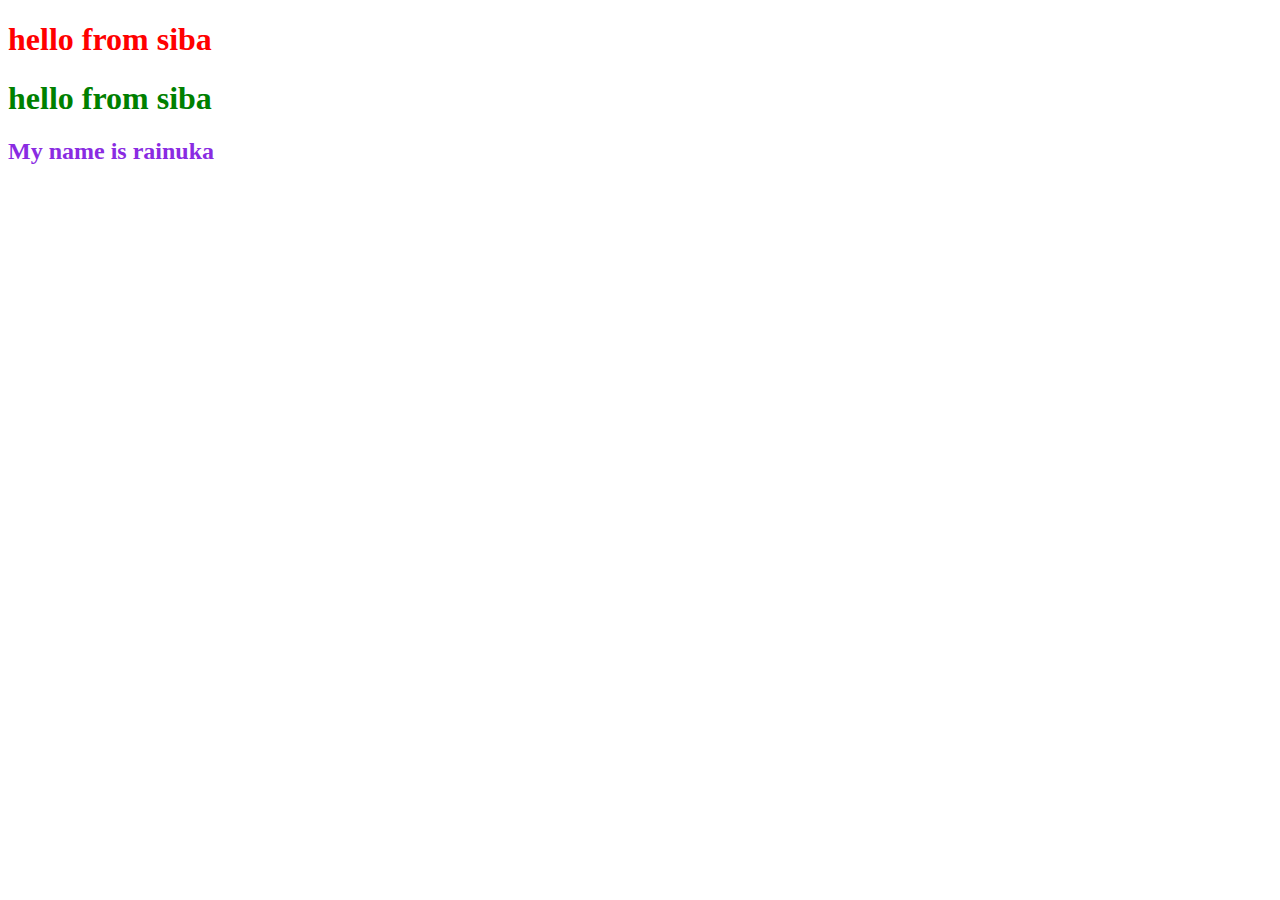
<file: css/index.html>
<!DOCTYPE html>
<html lang="en">
<head>
    <meta charset="UTF-8">
    <meta name="viewport" content="width=device-width, initial-scale=1.0">
    <title>css level 1</title>
    <style>
        h2{
            color:blueviolet
        }
    </style>
</head>
<body>
    <h1 style="color:red">hello from siba</h1>
    <h1 style="color:green">hello from siba</h1>
    <h2>My name is rainuka </h2>
</body>
</html>
</file>
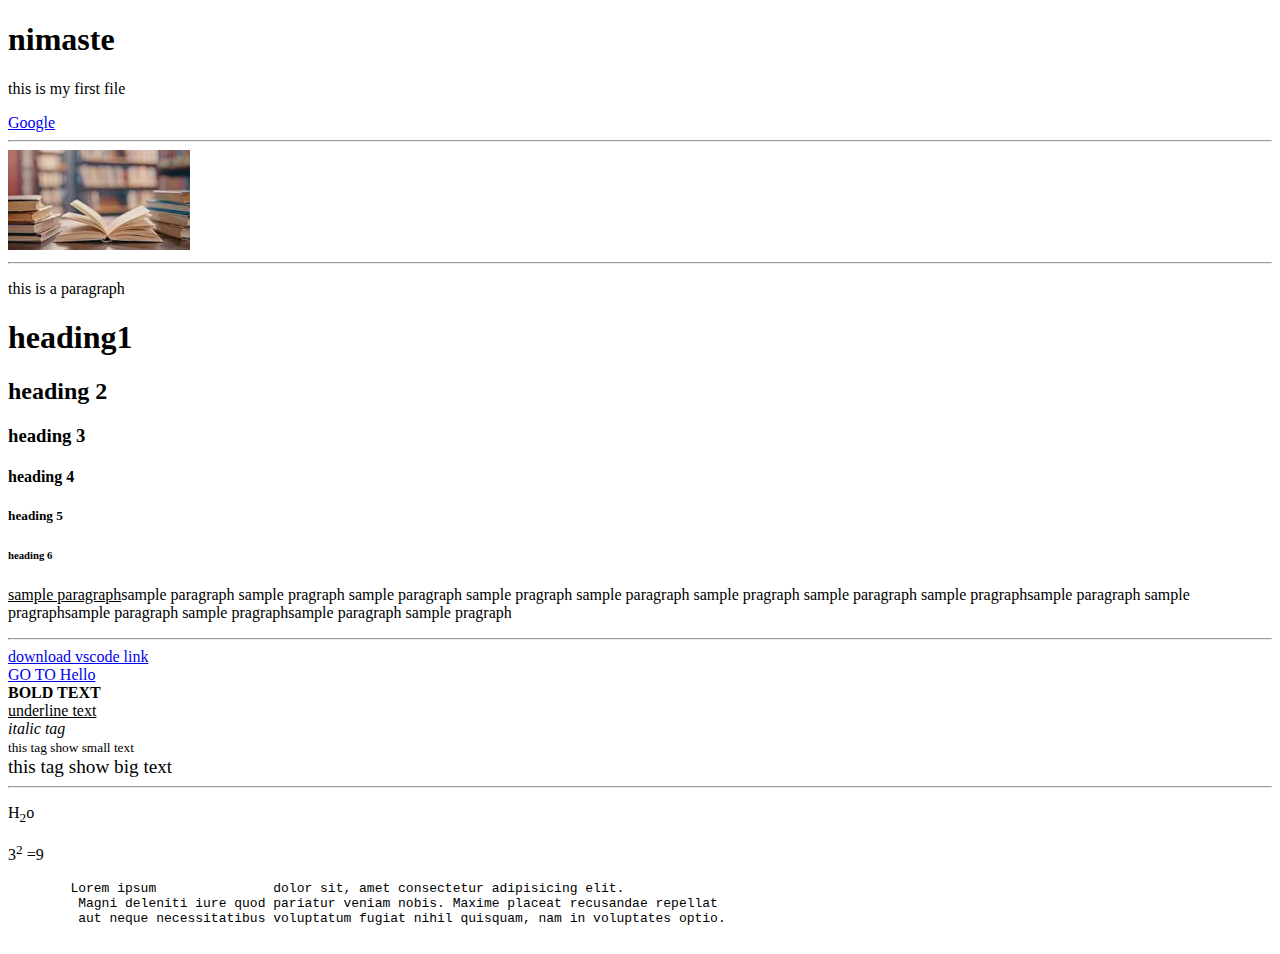
<file: project1/index.html>
<!DOCTYPE html>
<html lang="en">
<head>
    <meta charset="UTF-8">
    <meta name="viewport" content="width=device-width, initial-scale=1.0">
    <title>Document</title>
</head>
<body>
    <h1>nimaste</h1>
    <p>this is my first file</p>
    <a href="https://google.com">Google</a>
    <hr/>
    <img src="[data-uri]"height="100" alt="Example Image">
    <hr/>
    <p>this is a paragraph</p>
    <h1>heading1</h1>
     <h2>heading 2 </h2>
    <h3>heading 3</h3>
    <h4>  heading 4</h4>
    <h5>heading 5</h5>
    <h6>heading 6</h6>
    <p>
        <u>sample paragraph</u>sample paragraph sample pragraph sample paragraph sample pragraph sample paragraph sample pragraph sample paragraph sample pragraphsample paragraph sample pragraphsample paragraph sample pragraphsample paragraph sample pragraph</p>
        <hr/>
    <a href="https://code.visualstudio.com/download">download vscode link</a>
    <br/>
    <a href="C:\Users\H.H\Desktop\HTML\htmll\project1\hello.html">GO TO Hello</a>
    <br/>
    <b>BOLD TEXT</b>
    <br/>
    <u>underline text</u>
    <br/>
    <i>italic tag</i>
    <br/>
    <small>this tag show small text</small>
    <br/>
    <big>this tag show big text</big>
    <hr>
    <p>H<sub>2</sub>o</p>
    <p>3<sup>2</sup> =9</p>
    <pre>
        Lorem ipsum               dolor sit, amet consectetur adipisicing elit.
         Magni deleniti iure quod pariatur veniam nobis. Maxime placeat recusandae repellat 
         aut neque necessitatibus voluptatum fugiat nihil quisquam, nam in voluptates optio.
    </pre>
</body>
</html>
</file>
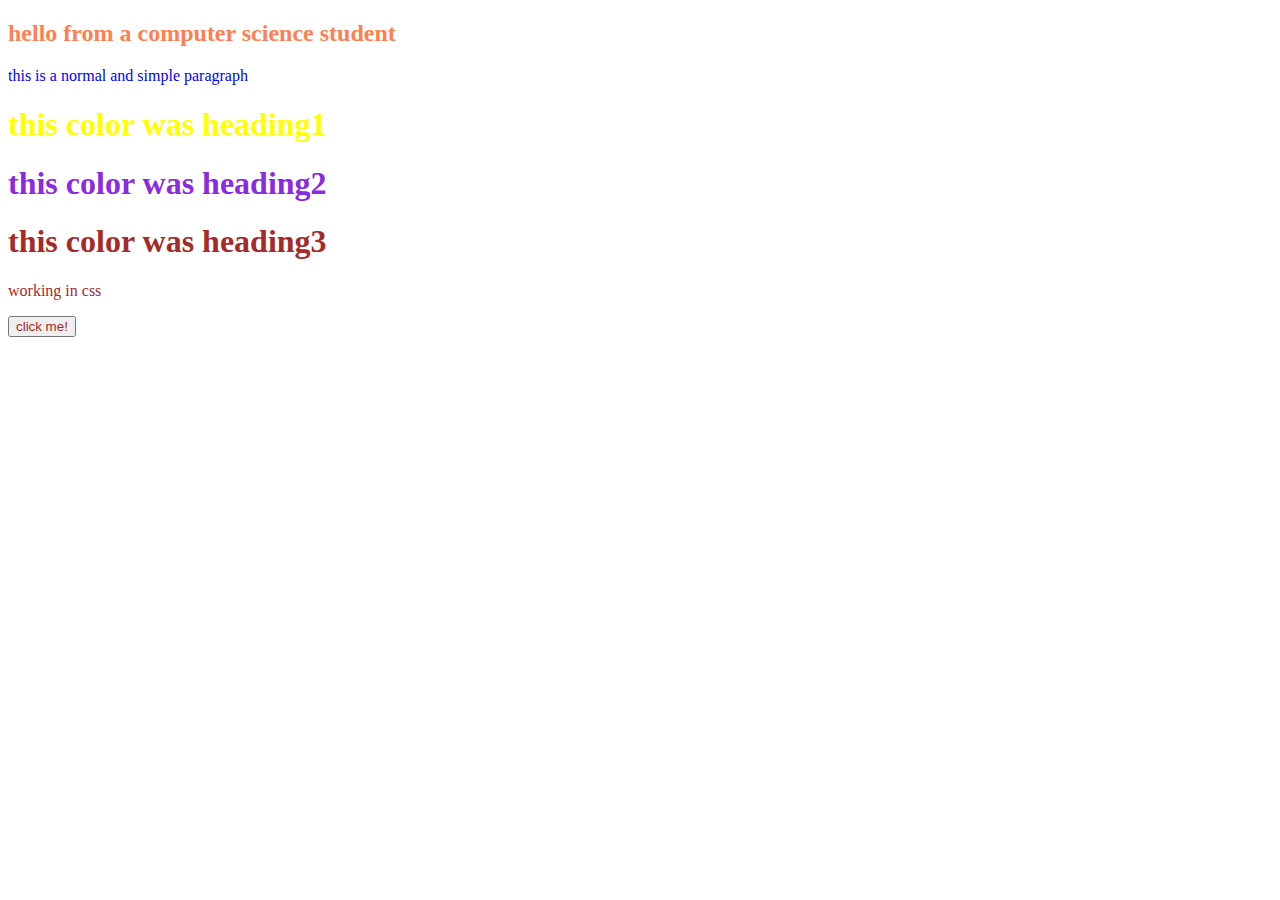
<file: css/externelstyle.html>
<!DOCTYPE html>
<html lang="en">
<head>
    <meta charset="UTF-8">
    <meta name="viewport" content="width=device-width, initial-scale=1.0">
    <title>Document</title>
    <link rel="stylesheet" href="style.css">
</head>
<body> 
    <h2>hello from a computer science student</h2>
    <p>this is a normal and simple paragraph</p>
    <h1 id="headingone">this color was heading1</h1>
    <h1 id="headingtwo">this color was heading2</h1>
    <h1 class="myclass">this color was heading3</h1>
     <p class="myclass">working in css</p>
    <button>click me!</button>
</body>
</html>
</file>
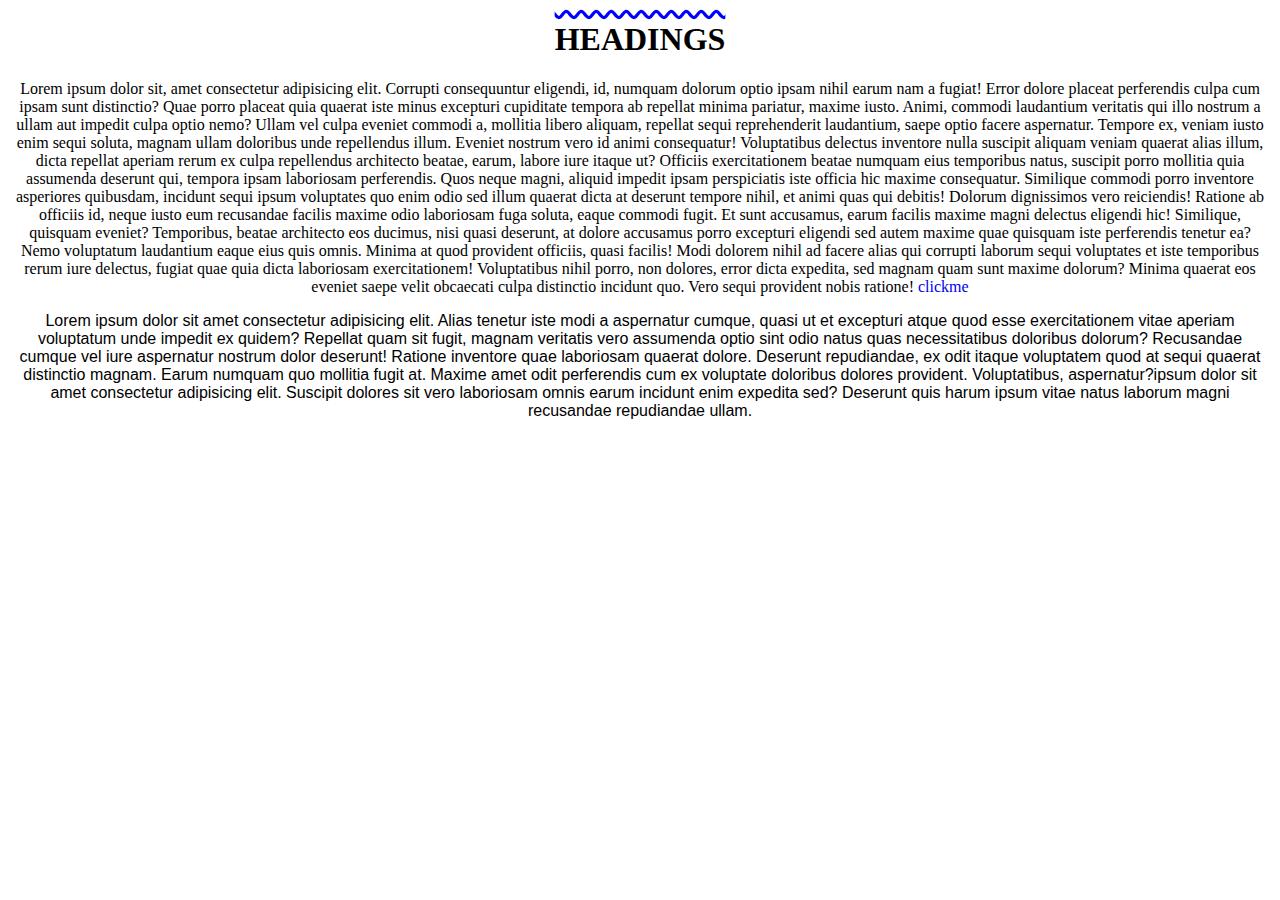
<file: css/text.html>
<!DOCTYPE html>
<html lang="en">
<head>
    <meta charset="UTF-8">
    <meta name="viewport" content="width=device-width, initial-scale=1.0">
    <title>Document</title>
    <link rel="stylesheet" href="text.css">
</head>

<body>
    <h1>HEADINGS</h1>
    <p id="one">Lorem ipsum dolor sit, amet consectetur adipisicing elit. Corrupti consequuntur eligendi, id, numquam dolorum optio ipsam nihil earum nam a fugiat! Error dolore placeat perferendis culpa cum ipsam sunt distinctio?
Quae porro placeat quia quaerat iste minus excepturi cupiditate tempora ab repellat minima pariatur, maxime iusto. Animi, commodi laudantium veritatis qui illo nostrum a ullam aut impedit culpa optio nemo?
Ullam vel culpa eveniet commodi a, mollitia libero aliquam, repellat sequi reprehenderit laudantium, saepe optio facere aspernatur. Tempore ex, veniam iusto enim sequi soluta, magnam ullam doloribus unde repellendus illum.
Eveniet nostrum vero id animi consequatur! Voluptatibus delectus inventore nulla suscipit aliquam veniam quaerat alias illum, dicta repellat aperiam rerum ex culpa repellendus architecto beatae, earum, labore iure itaque ut?
Officiis exercitationem beatae numquam eius temporibus natus, suscipit porro mollitia quia assumenda deserunt qui, tempora ipsam laboriosam perferendis. Quos neque magni, aliquid impedit ipsam perspiciatis iste officia hic maxime consequatur.
Similique commodi porro inventore asperiores quibusdam, incidunt sequi ipsum voluptates quo enim odio sed illum quaerat dicta at deserunt tempore nihil, et animi quas qui debitis! Dolorum dignissimos vero reiciendis!
Ratione ab officiis id, neque iusto eum recusandae facilis maxime odio laboriosam fuga soluta, eaque commodi fugit. Et sunt accusamus, earum facilis maxime magni delectus eligendi hic! Similique, quisquam eveniet?
Temporibus, beatae architecto eos ducimus, nisi quasi deserunt, at dolore accusamus porro excepturi eligendi sed autem maxime quae quisquam iste perferendis tenetur ea? Nemo voluptatum laudantium eaque eius quis omnis.
Minima at quod provident officiis, quasi facilis! Modi dolorem nihil ad facere alias qui corrupti laborum sequi voluptates et iste temporibus rerum iure delectus, fugiat quae quia dicta laboriosam exercitationem!
Voluptatibus nihil porro, non dolores, error dicta expedita, sed magnam quam sunt maxime dolorum? Minima quaerat eos eveniet saepe velit obcaecati culpa distinctio incidunt quo. Vero sequi provident nobis ratione!
<Lorem ipsum dolor sit amet consectetur adipisicing elit. Debitis facere, voluptatum voluptas ipsam neque est animi corrupti nisi velit explicabo esse iste placeat odit eos hic ad maiores culpa facilis!</p>
    <a href="www.google.com">clickme</a>
    <p id="two">Lorem ipsum dolor sit amet consectetur adipisicing elit. Alias tenetur iste modi a aspernatur cumque, quasi ut et excepturi atque quod esse exercitationem vitae aperiam voluptatum unde impedit ex quidem?
    Repellat quam sit fugit, magnam veritatis vero assumenda optio sint odio natus quas necessitatibus doloribus dolorum? Recusandae cumque vel iure aspernatur nostrum dolor deserunt! Ratione inventore quae laboriosam quaerat dolore.
    Deserunt repudiandae, ex odit itaque voluptatem quod at sequi quaerat distinctio magnam. Earum numquam quo mollitia fugit at. Maxime amet odit perferendis cum ex voluptate doloribus dolores provident. Voluptatibus, aspernatur?ipsum dolor sit amet consectetur adipisicing elit. Suscipit dolores sit vero laboriosam omnis earum incidunt enim expedita sed? Deserunt quis harum ipsum vitae natus laborum magni recusandae repudiandae ullam.</p>
  
</body>
</html>
</file>
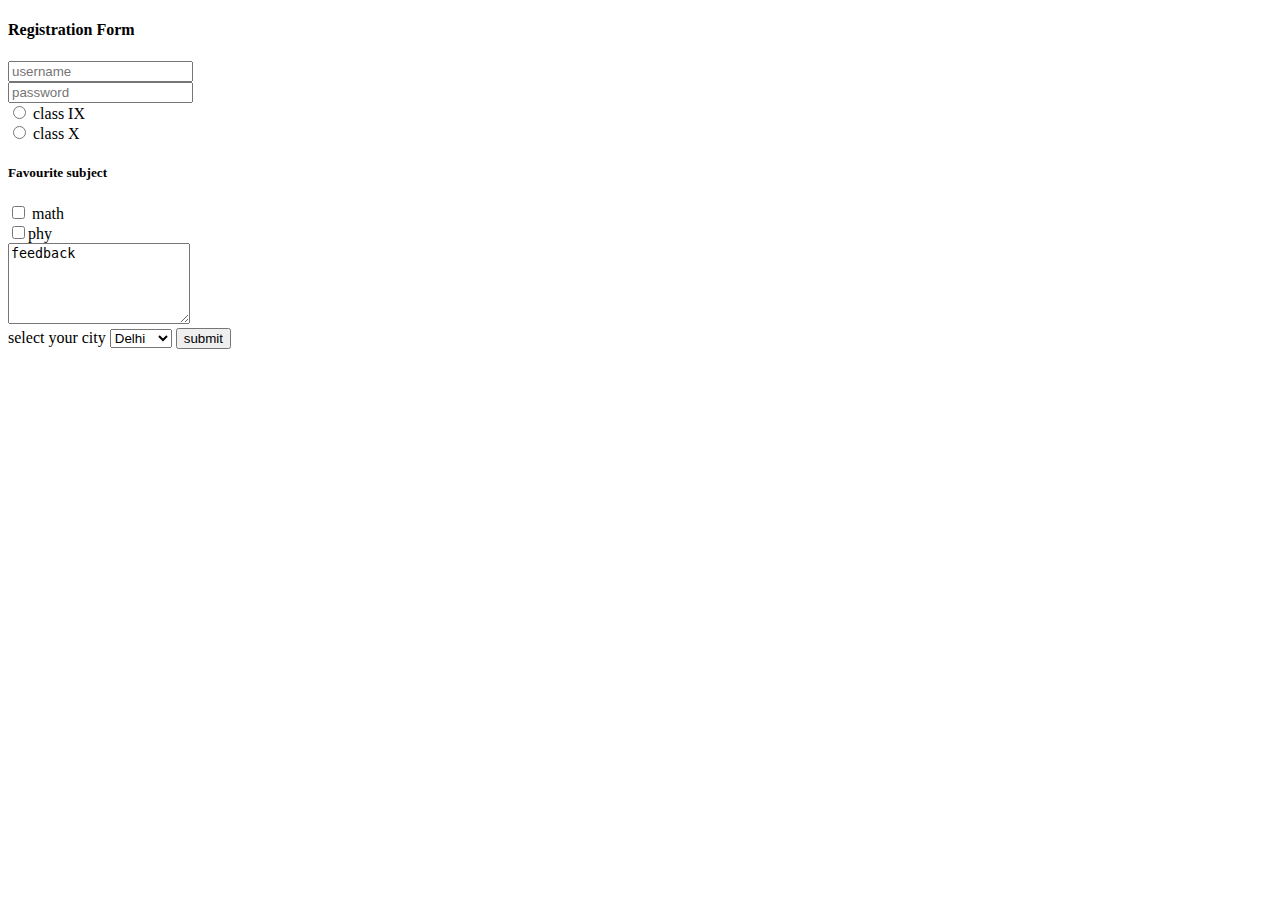
<file: project2/form.html>
<!DOCTYPE html>
<html lang="en">
<head>
    <meta charset="UTF-8">
    <meta name="viewport" content="width=>, initial-scale=1.0">
    <title>Document</title>
</head>
<body>
   <h4>Registration Form </h4>
    <form action="/action.php">
        <input type="text" placeholder = "username">
        <br>
        <input type="password" placeholder = "password">
        <br>
        <label for ="102">
            <input type ="radio" value ="class IX" name ="class" id="102"> class IX

        </label>
        <br>
         <label for ="103">
            <input type ="radio" value ="class X" name ="class" id="103"> class X

        </label>
        <br>
        <h5>Favourite subject</h5>
        <label for="math">
        <input type="checkbox" value ="math" name="subject" id="102"> math

    </label>
    <br>
    <label for="phy">
        <input type="checkbox" value="phy" name="subject" id="102">phy
        
    </label>
    <br>
    <textarea name="feedback" id="102" placeholder="please give me your feedback"rows="5">feedback</textarea>
    <br>
    select your city 
    <select name="city">
    
        <option value ="Delhi">Delhi</option>
        <option value="sukkur">sukkur</option>
    </select>
    <input type ="submit"value ="submit">
</form>
    
    
</body>
</html>
</file>
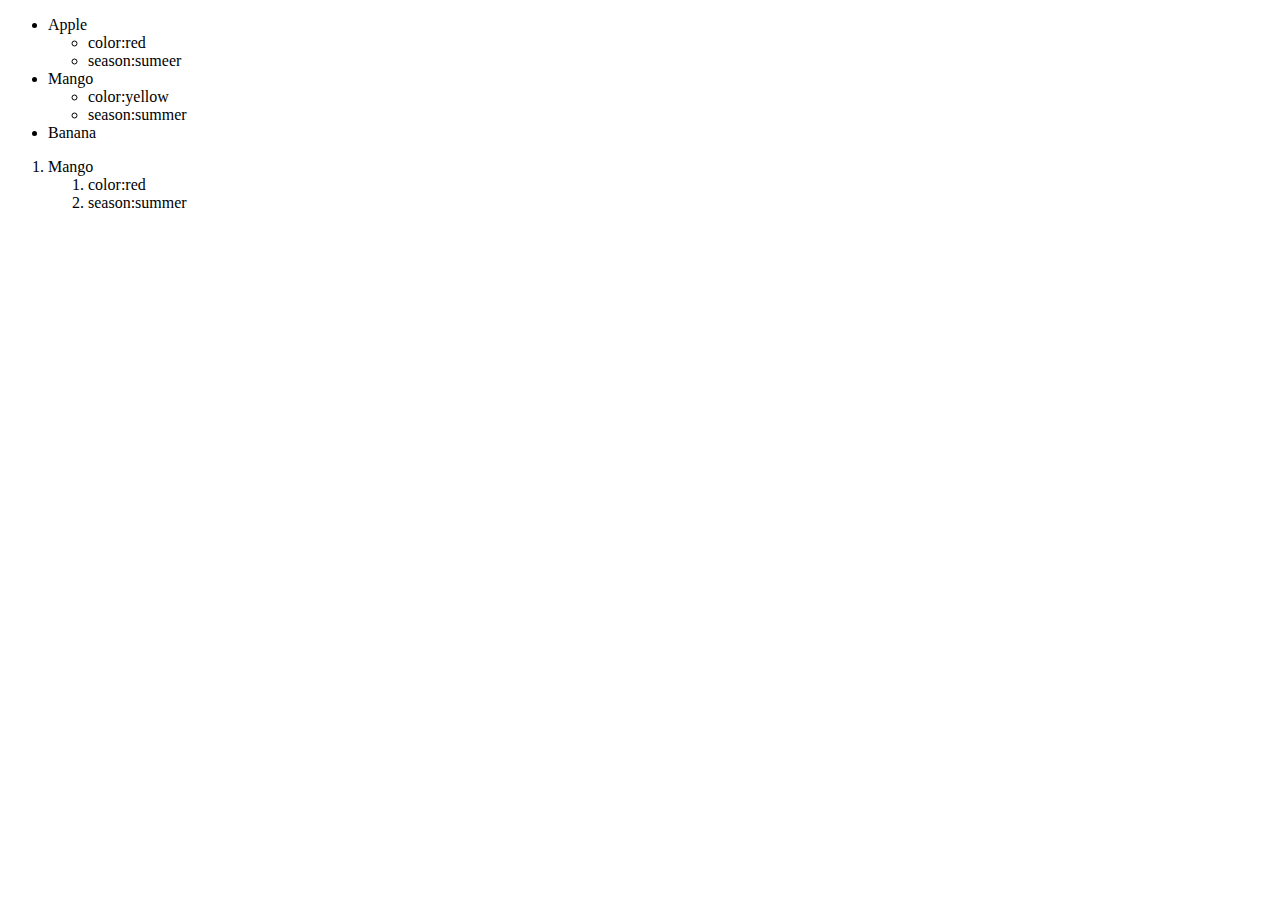
<file: project2/list.html>
<!DOCTYPE html>
<html lang="en">
<head>
    <meta charset="UTF-8">
    <meta name="viewport" content="width=device-width, initial-scale=1.0">
    <title>Document</title>
</head>
<body>
    <ul>
        <li>Apple</li>
        <ul>
            <li> color:red</li>
            <li> season:sumeer</li>
        </ul>
        <li>Mango</li>
        <ul>
            <li> color:yellow</li>
            <li> season:summer</li>
        </ul>
        <li>Banana</li>
    </ul>
    <ol>
        
        <li>Mango</li>
        <ol>
            <li>color:red</li>
            <li>season:summer</li>
        </ol>
    </ol>
</body>
</html>
</file>
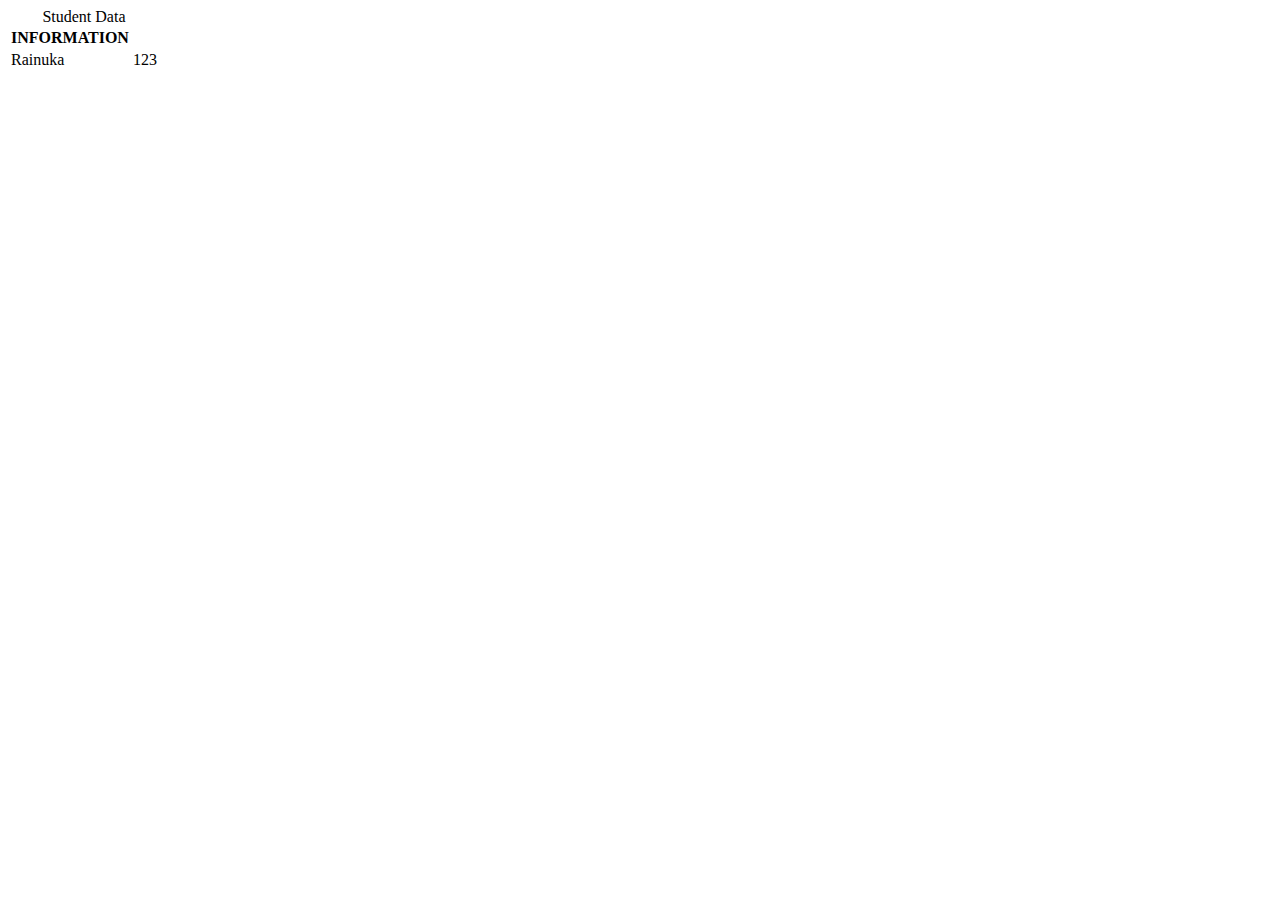
<file: project2/table.html>
<!DOCTYPE html>
<html lang="en">
<head>
    <meta charset="UTF-8">
    <meta name="viewport" content="width=device-width, initial-scale=1.0">
    <title>Document</title>
</head>
<body>
    <table><thead>
        <caption>Student Data</caption>
        <tr>
        <th><colspan="2">
            INFORMATION</th>
        
        </tr>
        </thead>
        <tbody>
        <tr>
        <td>Rainuka</td>
        <td>123</td>
        </tr>
        </tbody>
    </table>
</body>
</html>
</file>
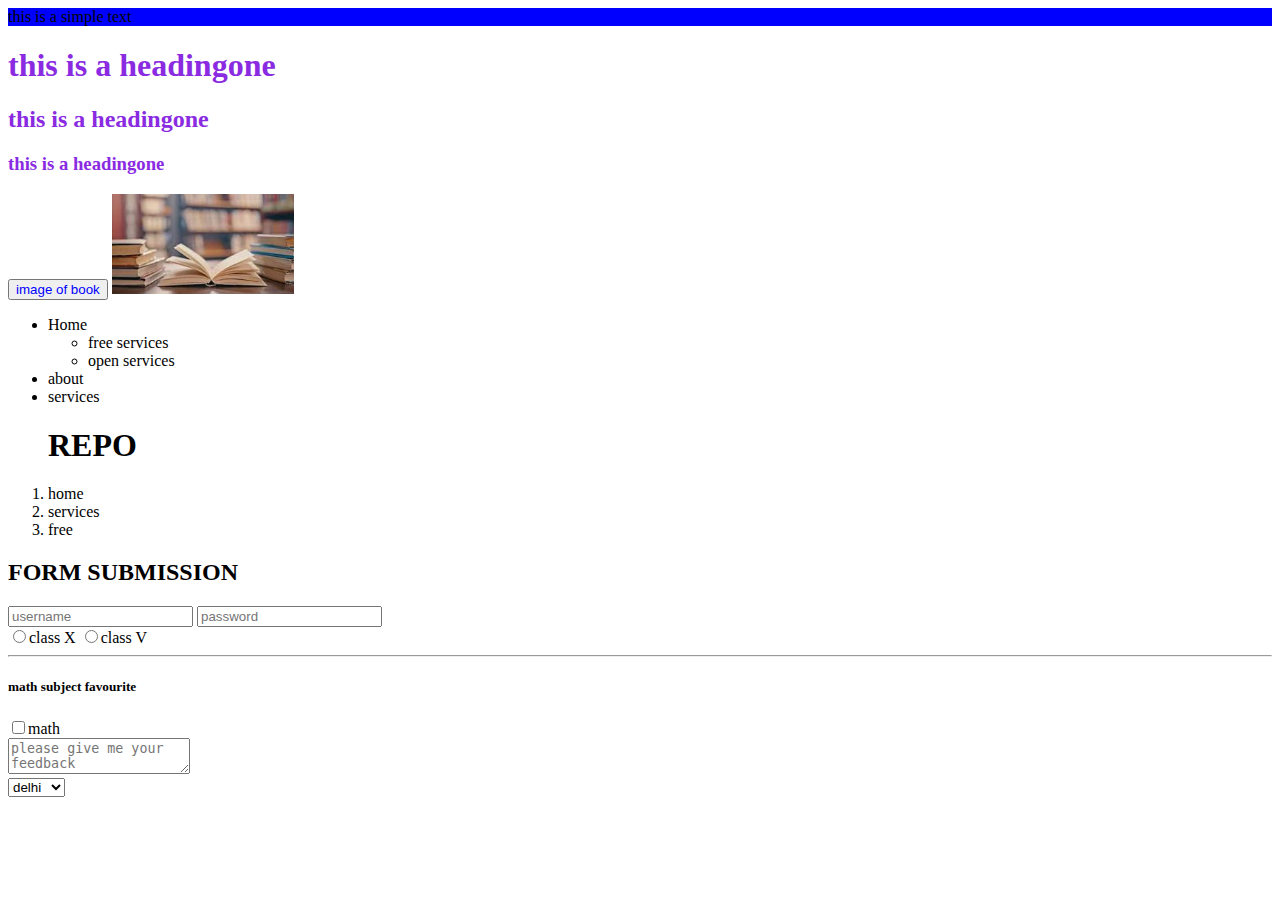
<file: css/practicequestion/simple.html>
<!DOCTYPE html>
<html lang="en">
<head>
    <meta charset="UTF-8">
    <meta name="viewport" content="width=device-width, initial-scale=1.0">
    <title>Document</title>
    <link rel="stylesheet" href="practice.css">
</head>
<body>
    <div id="box">
   this is a simple text
    </div>
    <h1 class="heading">this is a headingone</h1>
    <h2 class="heading">this is a headingone</h2>
    <h3 class="heading">this is a headingone</h3>
    <button>image of book</button>
    <img src="[data-uri]"height="100" alt="Example Image">
    <ul>
        <li>Home</li>
        <ul>
        <li>free services</li>
          <li>open services </li>
    </ul>
         <li>about</li>
         <li>services</li>
    </ul>
    <ol>
        <h1>REPO</h1>
        <li>home</li>
        <li>services</li>
        <li>free</li>
        
    </ol>
    <h2>FORM SUBMISSION</h2>
    <form action="/action.php">
        <input type="text" placeholder="username">
        <input type="password" placeholder="password">
        
    </form>
    
        <label for ="102">
         <input type="radio"value ="class X"name="class">class X
        <input type="radio" value="class V"name="class">class V
        </label>
        <label for="math">
            <br>
        <hr>
        <h5>math subject favourite</h5>
        <input type="checkbox"value="math"name="subject">math
        </label>
        <br>
        <textarea name="feedback"placeholder="please give me your feedback"></textarea>
        <br>
        <select name="city">
             <option value="delhi">delhi</option>
             <option value="raipur">raipur</option>
             
        </select>
       
    
</body>
</html>
</file>
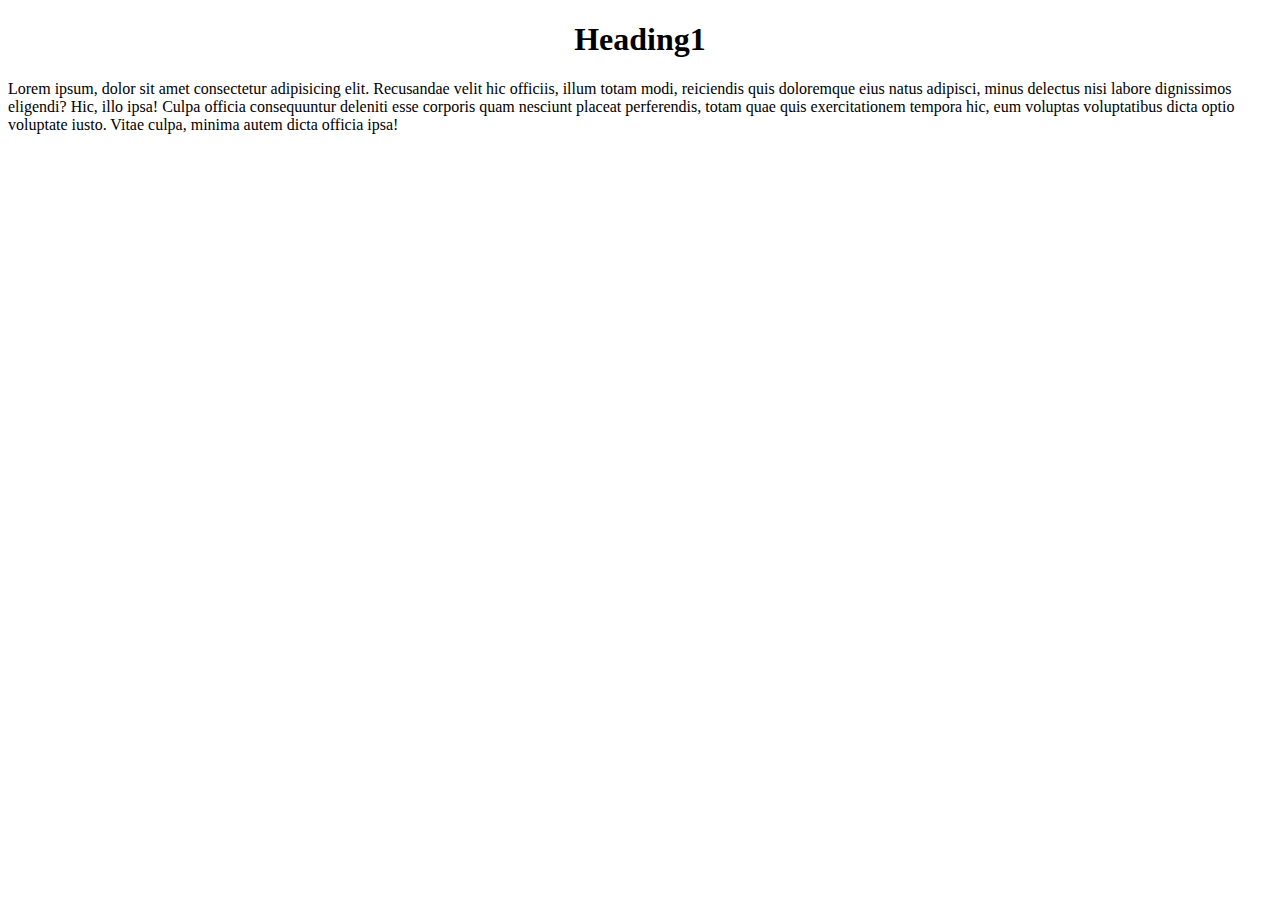
<file: css/practicequestion/task1.html>
<!DOCTYPE html>
<html lang="en">
<head>
    <meta charset="UTF-8">
    <meta name="viewport" content="width=device-width, initial-scale=1.0">
    <title>Document</title>
    <link rel="stylesheet" href="task1.css">
    </head>
<body>
    <h1>heading1</h1>
<p>Lorem ipsum, dolor sit amet consectetur adipisicing elit. Recusandae velit hic officiis, illum totam modi, reiciendis quis doloremque eius natus adipisci, minus delectus nisi labore dignissimos eligendi? Hic, illo ipsa!
    Culpa officia consequuntur deleniti esse corporis quam nesciunt placeat perferendis, totam quae quis exercitationem tempora hic, eum voluptas voluptatibus dicta optio voluptate iusto. Vitae culpa, minima autem dicta officia ipsa!</p>
</head>
</body>
</html>
</file>
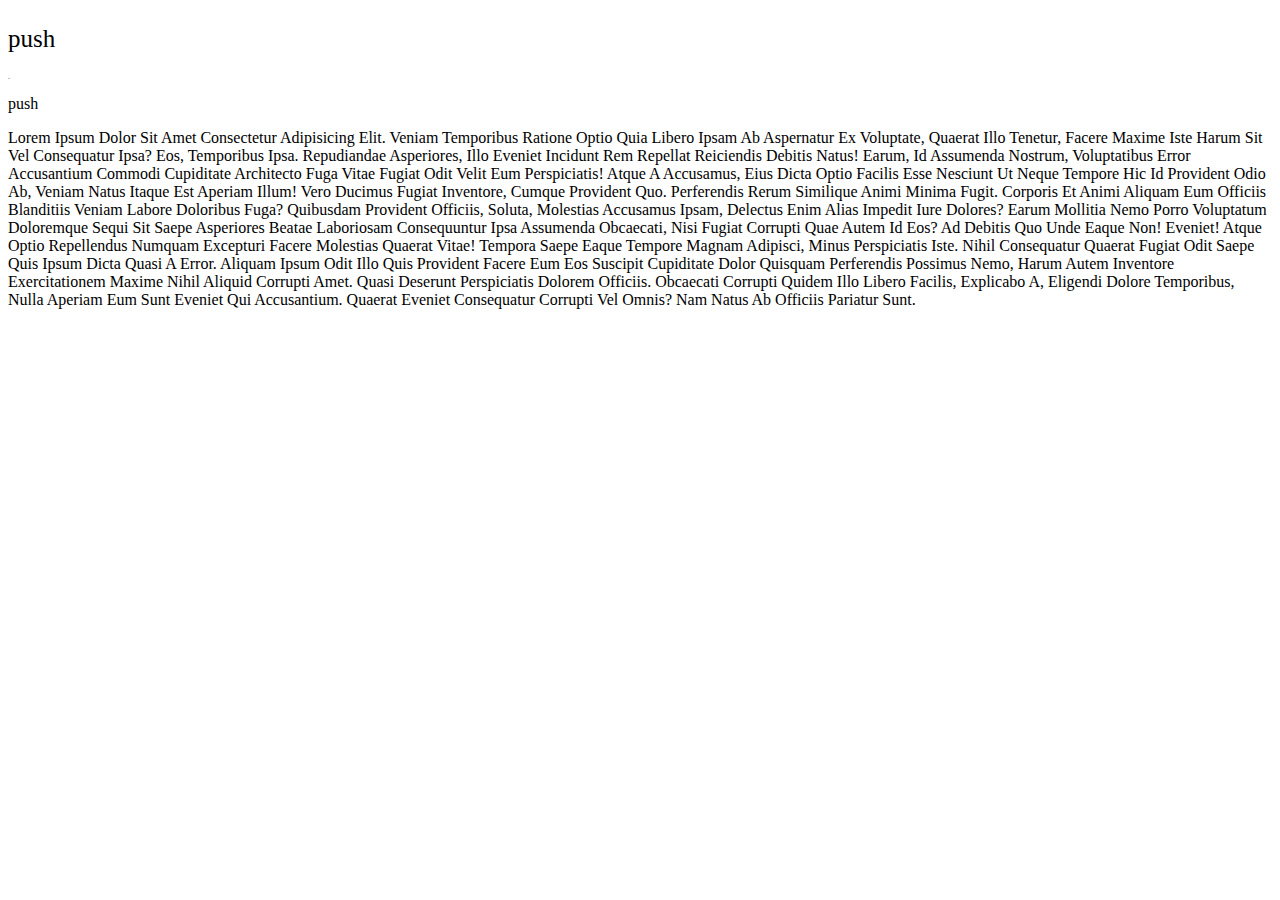
<file: css/taskfont/font.html>
<!DOCTYPE html>
<html lang="en">
<head>
    <meta charset="UTF-8">
    <meta name="viewport" content="width=device-width, initial-scale=1.0">
    <title>Document</title>
    <link rel="stylesheet" href="font.css">
</head>
<body>
    <p id="one">push </p>
     <p id="two">push</p>
      <p id="three">push</p>
      <p id="four">Lorem ipsum dolor sit amet consectetur adipisicing elit. Veniam temporibus ratione optio quia libero ipsam ab aspernatur ex voluptate, quaerat illo tenetur, facere maxime iste harum sit vel consequatur ipsa?
      Eos, temporibus ipsa. Repudiandae asperiores, illo eveniet incidunt rem repellat reiciendis debitis natus! Earum, id assumenda nostrum, voluptatibus error accusantium commodi cupiditate architecto fuga vitae fugiat odit velit eum perspiciatis!
      Atque a accusamus, eius dicta optio facilis esse nesciunt ut neque tempore hic id provident odio ab, veniam natus itaque est aperiam illum! Vero ducimus fugiat inventore, cumque provident quo.
      Perferendis rerum similique animi minima fugit. Corporis et animi aliquam eum officiis blanditiis veniam labore doloribus fuga? Quibusdam provident officiis, soluta, molestias accusamus ipsam, delectus enim alias impedit iure dolores?
      Earum mollitia nemo porro voluptatum doloremque sequi sit saepe asperiores beatae laboriosam consequuntur ipsa assumenda obcaecati, nisi fugiat corrupti quae autem id eos? Ad debitis quo unde eaque non! Eveniet!
      Atque optio repellendus numquam excepturi facere molestias quaerat vitae! Tempora saepe eaque tempore magnam adipisci, minus perspiciatis iste. Nihil consequatur quaerat fugiat odit saepe quis ipsum dicta quasi a error.
      Aliquam ipsum odit illo quis provident facere eum eos suscipit cupiditate dolor quisquam perferendis possimus nemo, harum autem inventore exercitationem maxime nihil aliquid corrupti amet. Quasi deserunt perspiciatis dolorem officiis.
      Obcaecati corrupti quidem illo libero facilis, explicabo a, eligendi dolore temporibus, nulla aperiam eum sunt eveniet qui accusantium. Quaerat eveniet consequatur corrupti vel omnis? Nam natus ab officiis pariatur sunt.</p>

    </body>
</html>
</file>
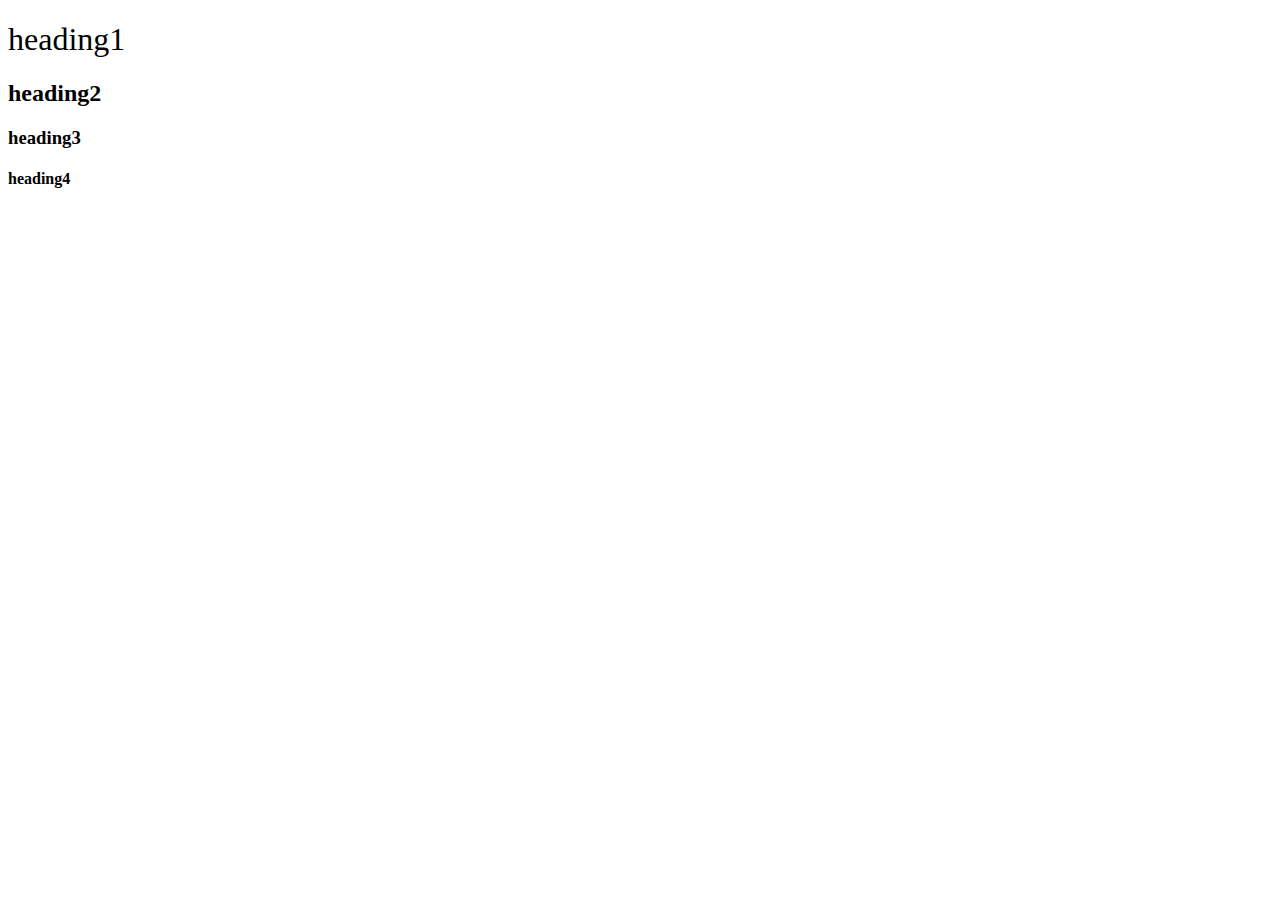
<file: css/textproperties/properties.html>
<!DOCTYPE html>
<html lang="en">
<head>
    <meta charset="UTF-8">
    <meta name="viewport" content="width=device-width, initial-scale=1.0">
    <title>Document</title>
    <link rel="stylesheet"href="properties.css">
</head>
<body>
    <h1>heading1</h1>
    <h2>heading2</h2>
    <h3>heading3</h3>
    <h4>heading4</h4>
</body>
</html>
</file>
<file: css/style.css>
*{
    color:brown
}
h2{
    color:coral
}
p{
    color:blue
}
#headingone{
    color:yellow
}
#headingtwo{
    color:blueviolet
}
.myclass{
    color:brown
}
</file>
<file: css/text.css>
p{
    text-align : center;
}
h1{
    text-align : center;
    text-decoration:underline;
    text-decoration:blue wavy overline;

}
a{
    text-decoration:none;
    
}
#one{
    font-family: 'Franklin Gothic Medium';
}
#two{
    font-family:Arial;
}
</file>
<file: css/practicequestion/practice.css>
#box{
    background-color:blue
}
.heading
{
    color:blueviolet
}
button{
    color:blue
}
</file>
<file: css/practicequestion/task1.css>
h1{
    text-align:center;
    text-transform:capitalize
}
p{
    font-family:'Times New Roman';
}
</file>
<file: css/taskfont/font.css>
#one{
    font-size:25px;
}
#two{
    font-size:1px;
}
#four{
    line-height:2px;
    line-height:50px;
    line-height:normal;
    text-transform:capitalize;
}
</file>
<file: css/textproperties/properties.css>
h1{
    font-weight:normal;
}
h2{
    font-weight :bold;
}
a{
    text-decoration:none;
}
</file>
